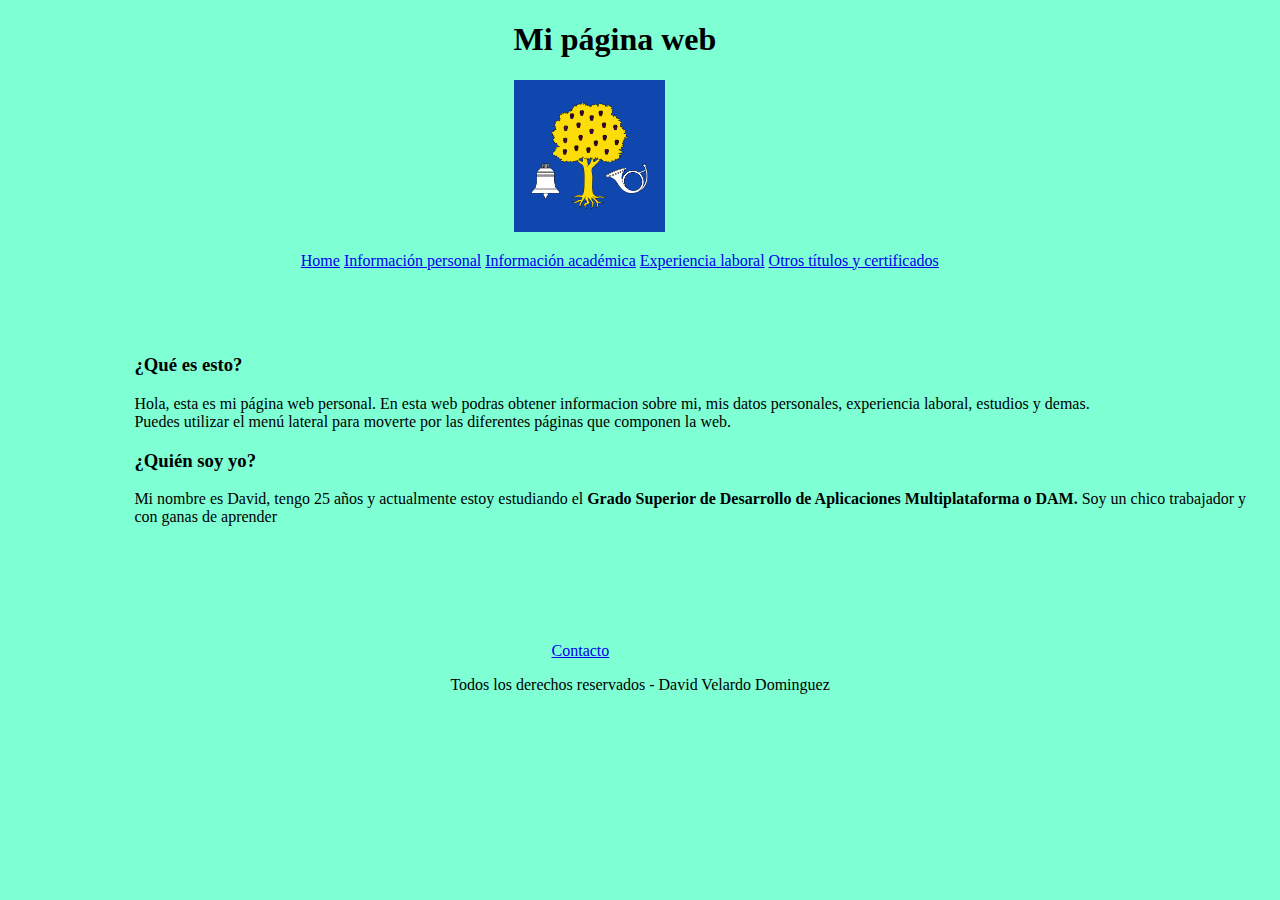
<file: index.html>
<!doctype html>
<html>
<head>
    <title>Mi página web</title>
    <link rel="stylesheet" type="text/css" href="css/estilo.css">
</head>
<body>
    <header>
        <h1>Mi página web</h1>
        <img src="imgs/navalmoral.png"/>
    </header>

    <nav>
        <ul>
            <li><a href="index.html">Home</a></li>
            <li><a href="html/info_personal.html">Información personal</a></li>
            <li><a href="html/info_academica.html">Información académica</a></li>
            <li><a href="html/experiencia.html">Experiencia laboral</a></li>
            <li><a href="html/otros.html">Otros títulos y certificados</a></li>
        </ul>
    </nav>

    <section>
        <article>
            <h3>¿Qué es esto?</h3>
            <p>
            Hola, esta es mi página web personal. En esta web podras obtener informacion
            sobre mi, mis datos personales, experiencia laboral, estudios y demas.<br> 

            Puedes utilizar el menú lateral para moverte por las diferentes páginas que componen la web.
            </p>
        </article>

        <article>
            <h3>¿Quién soy yo?</h3>
            <p>
            Mi nombre es David, tengo 25 años y actualmente estoy estudiando el <strong>Grado Superior de Desarrollo de
            Aplicaciones Multiplataforma o DAM.</strong> Soy un chico trabajador y con ganas de aprender
            </p>
        </article>
    </section>
    <footer>
        <p id="contacto"><a href="html/contacto.html">Contacto</a></p>
        <p id="derechos">Todos los derechos reservados - David Velardo Dominguez</p>
    </footer>

</body>
</html>
</file>
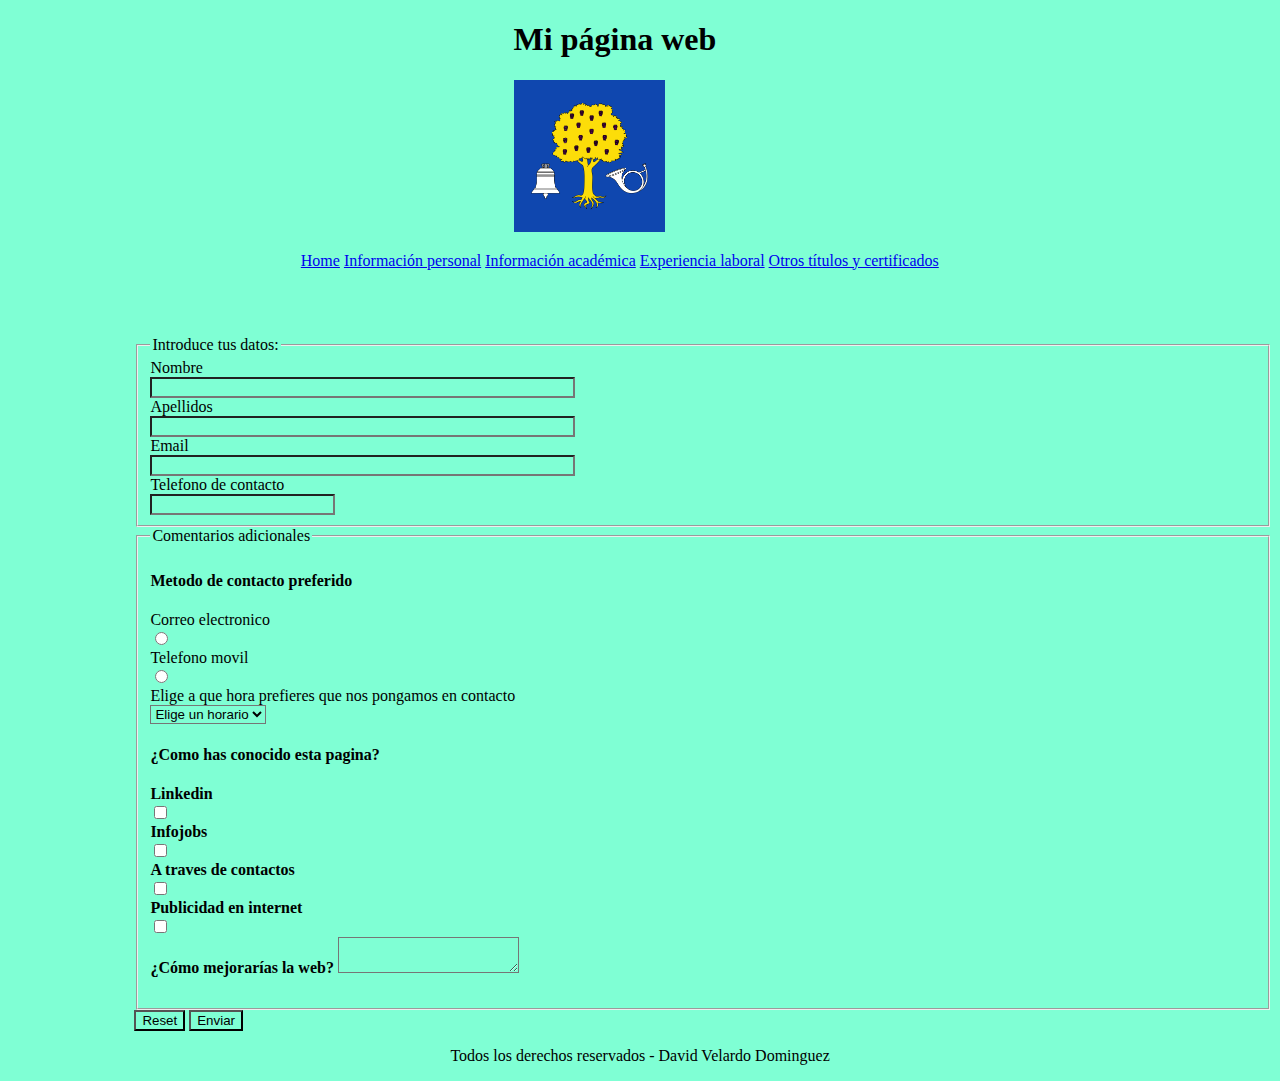
<file: html/contacto.html>
<!doctype html>
<html>
<head>
    <title>Contacto</title>
    <link rel="stylesheet" type="text/css" href="../css/estilo.css">
</head>
<body>
    <header>
        <h1>Mi página web</h1>
        <img src="../imgs/navalmoral.png"/>
    </header>

    <nav>
        <ul>
            <li><a href="../index.html">Home</a></li>
            <li><a href="info_personal.html">Información personal</a></li>
            <li><a href="info_academica.html">Información académica</a></li>
            <li><a href="experiencia.html">Experiencia laboral</a></li>
            <li><a href="otros.html">Otros títulos y certificados</a></li>
        </ul>
    </nav>

    <section>
        <article>
            <form>
                <fieldset>
                    <legend>Introduce tus datos:</legend>
        
                    <label for="nombre">Nombre</label><br>
                    <input type="text" id="nombre" name="nombre" value="" size="50px" maxlength="10"><br/>
        
                    <label for="apellidos">Apellidos</label><br>
                    <input type="text" id="apellidos" name="apellidos" value="" size="50px" maxlength="20"><br/>
        
                    <label for="email">Email</label><br>
                    <input type="email" id="email" name="email" value="" size="50px" maxlength="30"><br/>
        
                    <label for="telefono">Telefono de contacto</label><br>
                    <input type="text" id="telefono" name="telefono"><br>
        
                </fieldset>
        
                <fieldset>
                    <legend>Comentarios adicionales</legend>
        
                    <h4>Metodo de contacto preferido</h4>
        
                    <label for="por_correo">Correo electronico</label><br>
                    <input type="radio" name="contacto" vaue="" id="por_correo"><br>
        
                    <label for="por_telefono">Telefono movil</label><br>
                    <input type="radio" name="contacto" vaue="" id="por_telefono"><br>
        
                    <label for="hora_contacto">Elige a que hora prefieres que nos pongamos en contacto</label><br>
                    <select id="hora_contacto">
                        <option value="">Elige un horario</option>
                        <option value="Mañana">Mañana</option>
                        <option value="Tarde">Tarde</option>
                        <option value="Noche">Noche</option>
                    </select>
        
                    <h4>¿Como has conocido esta pagina?<h4>
        
                    <label for="linkedin">Linkedin</label><br>
                        <input type="checkbox" id="linkedin" name="como_conoce" value=""><br>
                    <label for="infojobs">Infojobs</label><br>
                        <input type="checkbox" id="infojobs" name="como_conoce" value=""><br>
                    <label for="contactos">A traves de contactos</label><br>
                        <input type="checkbox" id="contactos" name="como_conoce" value=""><br>   
                    <label for="publicidad">Publicidad en internet</label><br>
                        <input type="checkbox" id="publicidad" name="como_conoce" value=""><br>  
                    <label for="comentario">¿Cómo mejorarías la web?</label>
                        <textarea id="comentario" name="comentario"></textarea>
                </fieldset>
        
                <!--- Boton de limpiar -->
        
                <input type="reset" name="Limpiar">
        
                <!--- Boton de enviar -->
        
                <input type="submit" name="Enviar" value="Enviar">
                
            </form> 
        </article>

    </section>

    <footer>
        <p id="derechos">Todos los derechos reservados - David Velardo Dominguez</p>
    </footer>

</body>
</html>
</file>
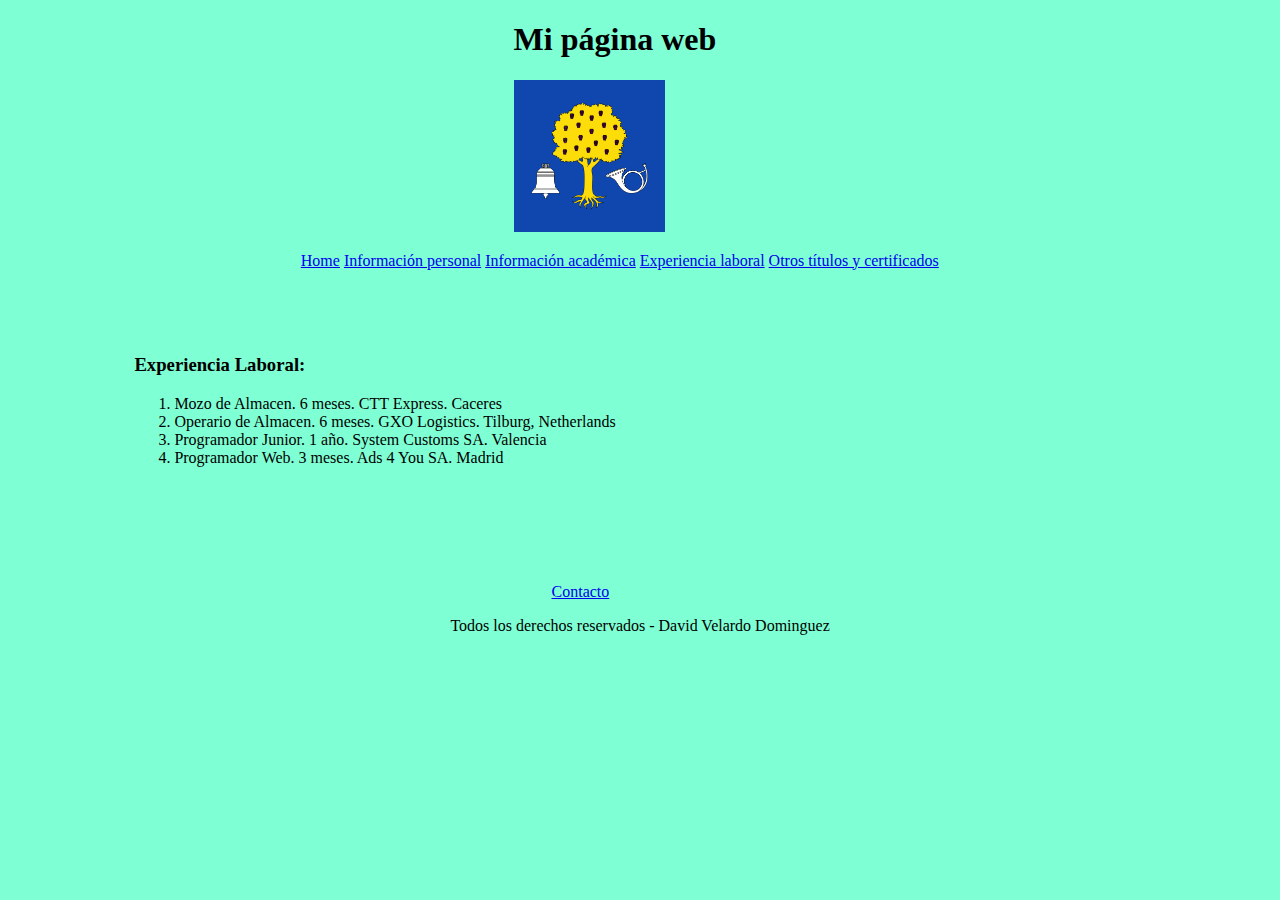
<file: html/experiencia.html>
<!doctype html>
<html>
<head>
    <title>Experiencia laboral</title>
    <link rel="stylesheet" type="text/css" href="../css/estilo.css">
</head>
<body>
    <header>
        <h1>Mi página web</h1>
        <img src="../imgs/navalmoral.png"/>
    </header>

    <nav>
        <ul>
            <li><a href="../index.html">Home</a></li>
            <li><a href="info_personal.html">Información personal</a></li>
            <li><a href="info_academica.html">Información académica</a></li>
            <li><a href="experiencia.html">Experiencia laboral</a></li>
            <li><a href="otros.html">Otros títulos y certificados</a></li>
        </ul>
    </nav>

    <section>
        <article>
            <h3>Experiencia Laboral:</h3>
            <ol>
                <li>Mozo de Almacen. 6 meses. CTT Express. Caceres</li>
                <li>Operario de Almacen. 6 meses. GXO Logistics. Tilburg, Netherlands</li>
                <li>Programador Junior. 1 año. System Customs SA. Valencia</li>
                <li>Programador Web. 3 meses. Ads 4 You SA. Madrid</li>
             </ol>
        </article>
    </section>

    <footer>
        <p id="contacto"><a href="contacto.html">Contacto</a></p>
        <p id="derechos">Todos los derechos reservados - David Velardo Dominguez</p>
    </footer>

</body>
</html>
</file>
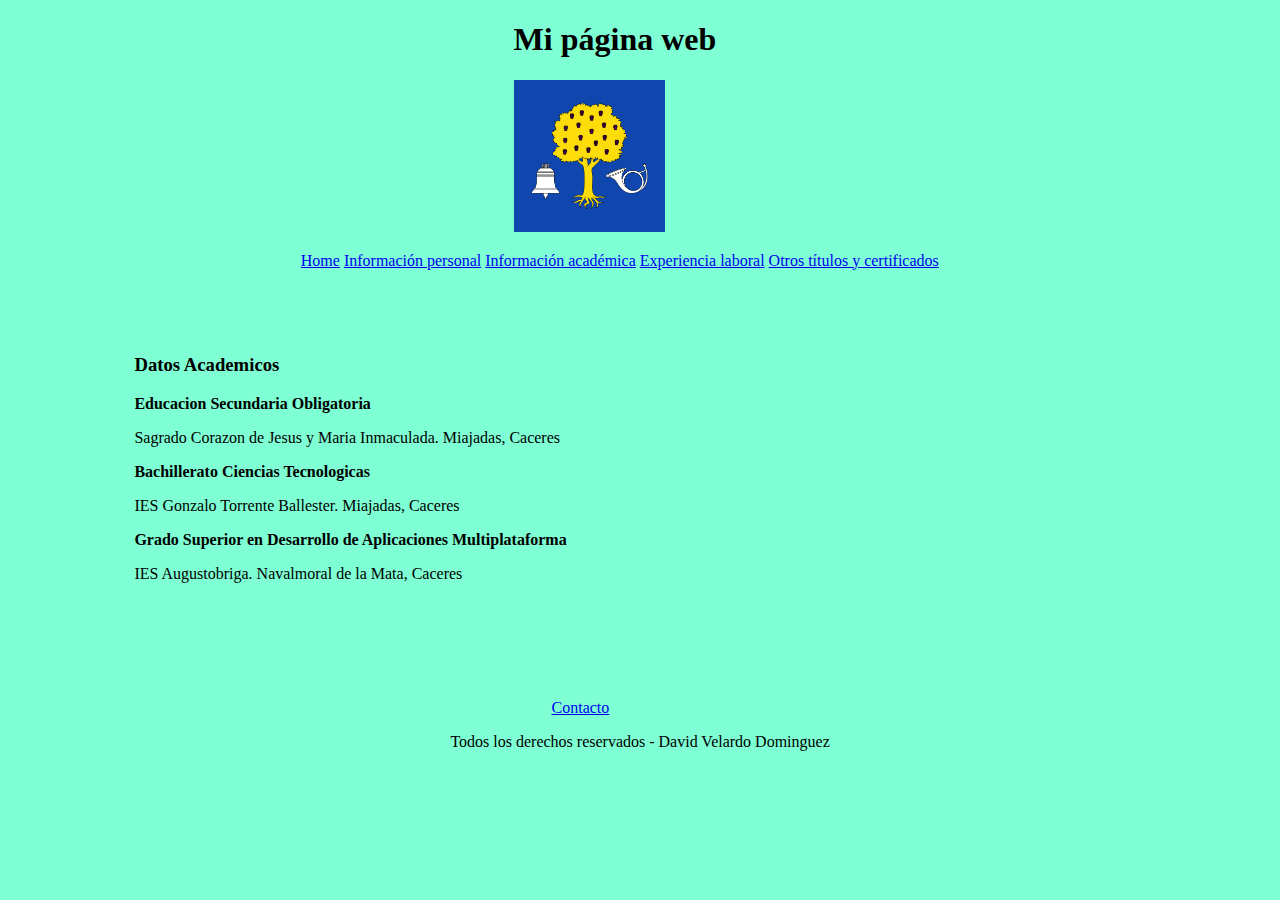
<file: html/info_academica.html>
<!doctype html>
<html>
<head>
    <title>Información académica</title>
    <link rel="stylesheet" type="text/css" href="../css/estilo.css">
</head>
<body>
    <header>
        <h1>Mi página web</h1>
        <img src="../imgs/navalmoral.png"/>
    </header>

    <nav>
        <ul>
            <li><a href="../index.html">Home</a></li>
            <li><a href="info_personal.html">Información personal</a></li>
            <li><a href="info_academica.html">Información académica</a></li>
            <li><a href="experiencia.html">Experiencia laboral</a></li>
            <li><a href="otros.html">Otros títulos y certificados</a></li>
        </ul>
    </nav>

    <section>
        <article>
            <h3>Datos Academicos</h3>
            <p><strong>Educacion Secundaria Obligatoria</strong></p>
            <p>Sagrado Corazon de Jesus y Maria Inmaculada. Miajadas, Caceres</p>
            <p><strong>Bachillerato Ciencias Tecnologicas</strong></p>
            <p>IES Gonzalo Torrente Ballester. Miajadas, Caceres</p>
            <p><strong>Grado Superior en Desarrollo de Aplicaciones Multiplataforma</strong></p>
            <p>IES Augustobriga. Navalmoral de la Mata, Caceres</p>
        </article>
    </section>

    <footer>
        <p id="contacto"><a href="contacto.html">Contacto</a></p>
        <p id="derechos">Todos los derechos reservados - David Velardo Dominguez</p>
    </footer>

</body>
</html>
</file>
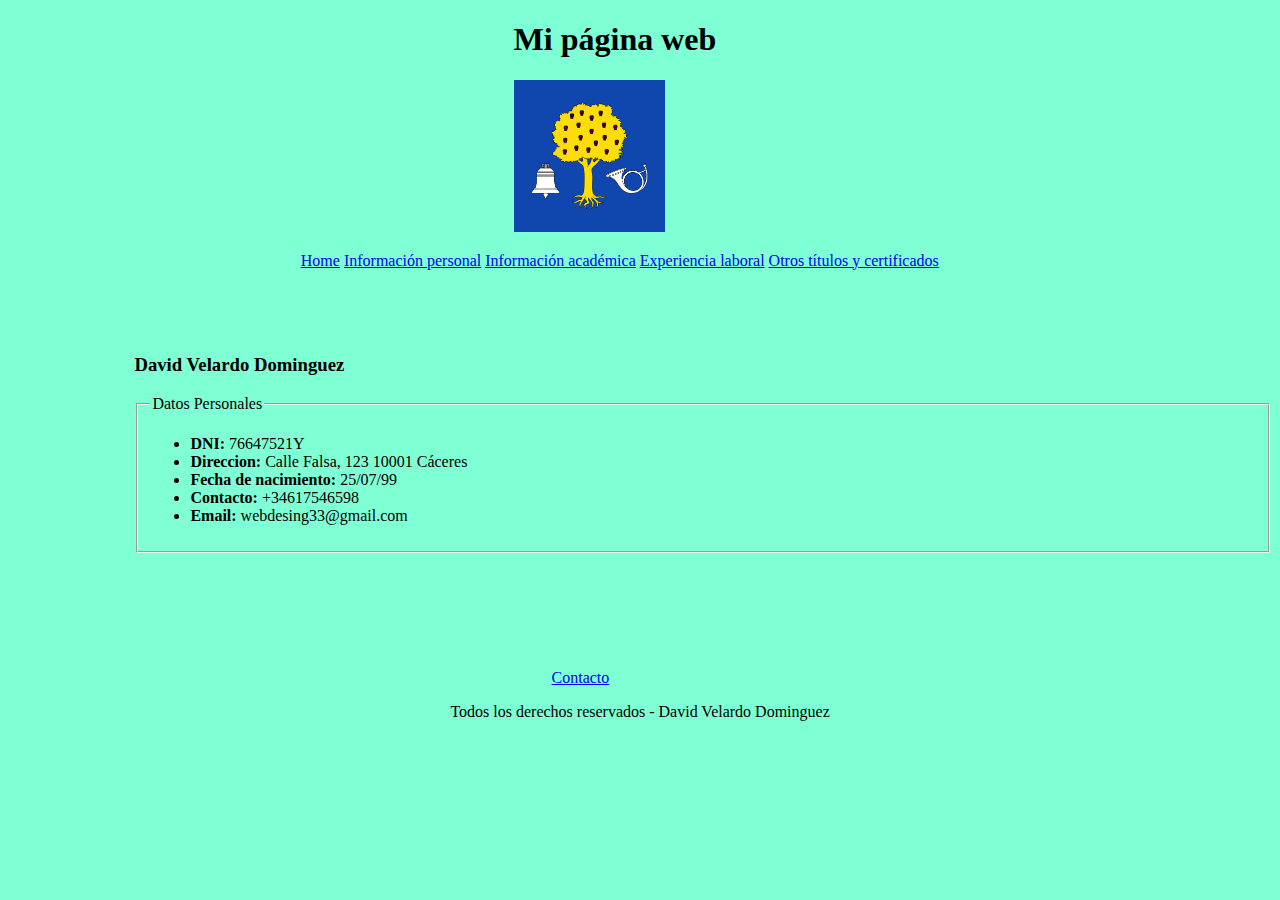
<file: html/info_personal.html>
<!doctype html>
<html>
<head>
    <title>Informacion personal</title>
    <link rel="stylesheet" type="text/css" href="../css/estilo.css">
</head>
<body>
    <header>
        <h1>Mi página web</h1>
        <img src="../imgs/navalmoral.png"/>
    </header>

    <nav>
        <ul>
            <li><a href="../index.html">Home</a></li>
            <li><a href="info_personal.html">Información personal</a></li>
            <li><a href="info_academica.html">Información académica</a></li>
            <li><a href="experiencia.html">Experiencia laboral</a></li>
            <li><a href="otros.html">Otros títulos y certificados</a></li>
        </ul>
    </nav>

    <section>
        <article>
            <h3>David Velardo Dominguez</h3>
            <fieldset>
                <legend>Datos Personales</legend>
                <ul>
                    <li><strong>DNI:</strong> 76647521Y</li>
                    <li><strong>Direccion:</strong> Calle Falsa, 123 10001 Cáceres</li>
                    <li><strong>Fecha de nacimiento:</strong> 25/07/99</li>
                    <li><strong>Contacto:</strong> +34617546598</li>
                    <li><strong>Email:</strong> webdesing33@gmail.com</li>
                </ul>
            </fieldset>
        </article>
    </section>

    <footer>
        <p id="contacto"><a href="contacto.html">Contacto</a></p>
        <p id="derechos">Todos los derechos reservados - David Velardo Dominguez</p>
    </footer>

</body>
</html>
</file>
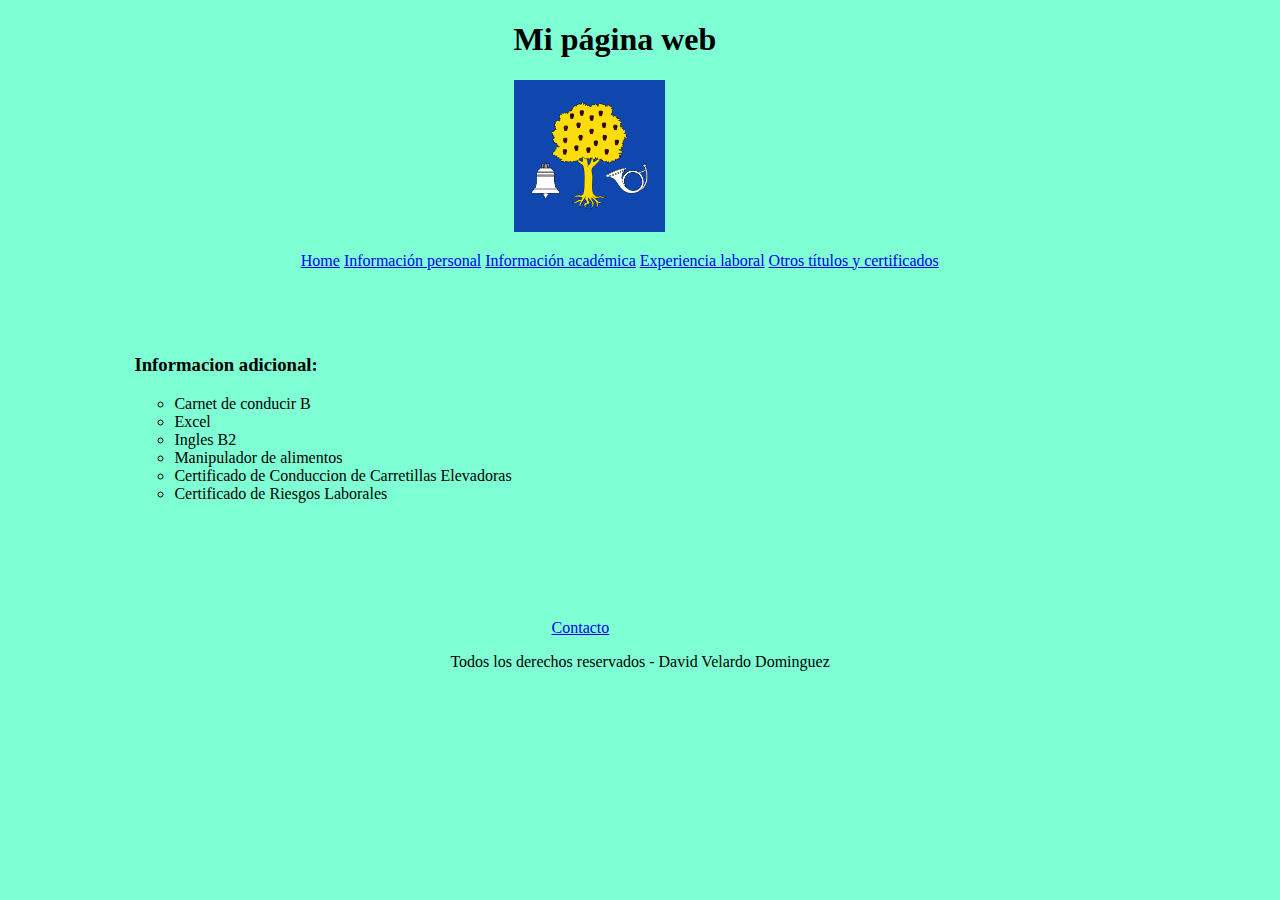
<file: html/otros.html>
<!doctype html>
<html>
<head>
    <title>Otros datos</title>
    <link rel="stylesheet" type="text/css" href="../css/estilo.css">
</head>
<body>
    <header>
        <h1>Mi página web</h1>
        <img src="../imgs/navalmoral.png"/>
    </header>

    <nav>
        <ul>
            <li><a href="../index.html">Home</a></li>
            <li><a href="info_personal.html">Información personal</a></li>
            <li><a href="info_academica.html">Información académica</a></li>
            <li><a href="experiencia.html">Experiencia laboral</a></li>
            <li><a href="otros.html">Otros títulos y certificados</a></li>
        </ul>
    </nav>

    <section>
        <article>
            <h3>Informacion adicional:</h3>
            <ul type="circle">
                <li>Carnet de conducir B</li>
                <li>Excel</li>
                <li>Ingles B2</li>
                <li>Manipulador de alimentos</li>
                <li>Certificado de Conduccion de Carretillas Elevadoras</li>
                <li>Certificado de Riesgos Laborales</li>
            </ul>
        </article>
    </section>

    <footer>
        <p id="contacto"><a href="contacto.html">Contacto</a></p>
        <p id="derechos">Todos los derechos reservados - David Velardo Dominguez</p>
    </footer>

</body>
</html>
</file>
<file: css/estilo.css>
*{
    background-color:aquamarine;
}

header{
    padding-left: 40%;
}

nav{
    padding-left:20%;
}

img{
    max-width: 20%;
    max-height: 20%;
}

nav ul li{
    display: inline-block;
}

section{
    padding-top:50px;
    padding-left: 10%;
}

#contacto{
    padding-top:100px;
    padding-left:43%;
}

#derechos{
    padding-left:35%;
}
</file>
